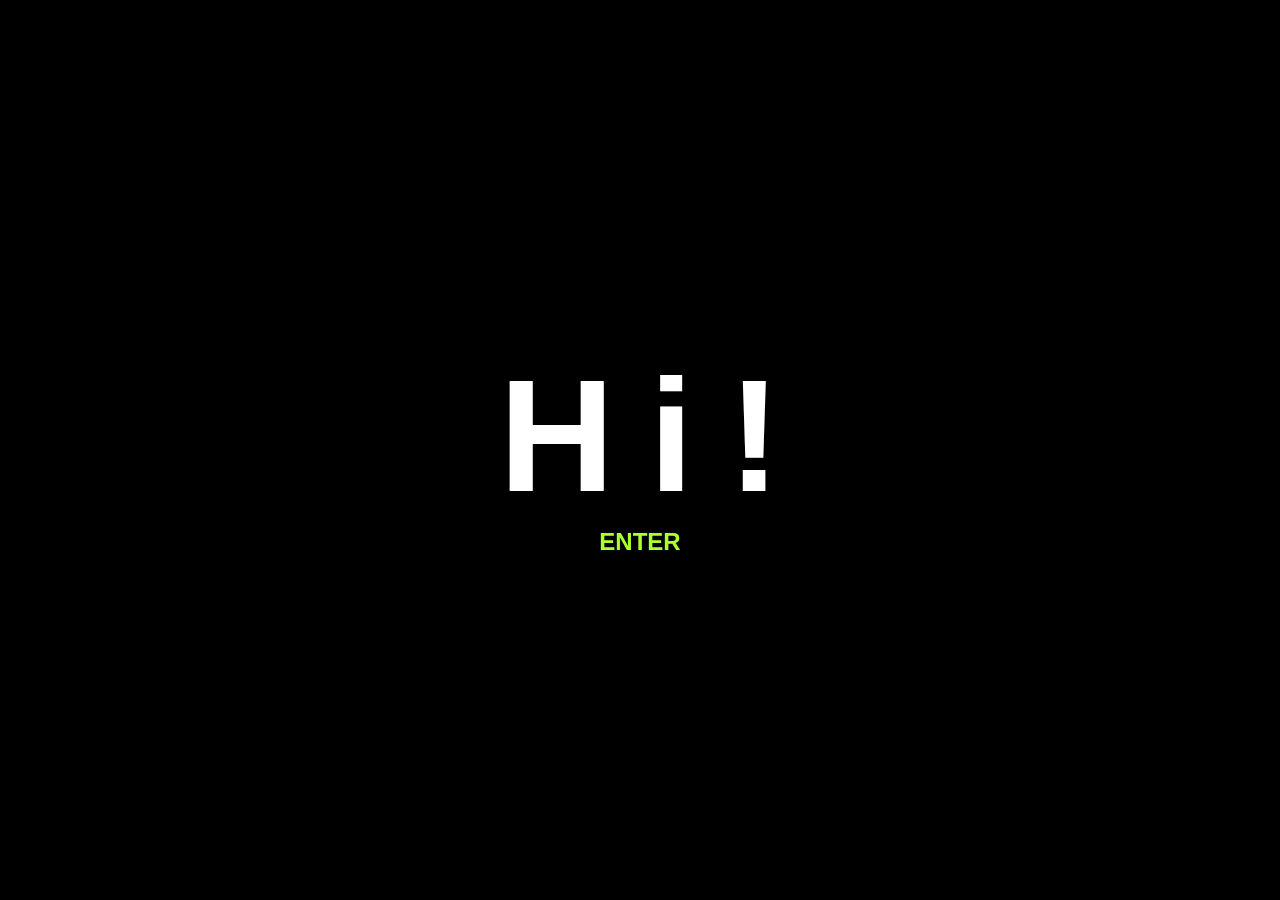
<file: welcome.html>
<!DOCTYPE html>
<html>
    <head>
        <meta charset="utf-8">
        <meta name="viewport" content="width=device-width, initial-scale=1">
        <title>Welcome</title>
  
        <style type="text/css">
            
            * {
                margin: 0;
                padding: 0;
            }
            body {
                font-family: 'Open Sans', Arial, sans-serif;
                font-weight: 700;
            }
            .welcome-section {
                position: absolute;
                width: 100%;
                height: 100%;
                top: 0;
                left: 0;
                background-color: #000;
                overflow: hidden;
            }
            .welcome-section .content-wrap {
                position: absolute;
                left: 50%;
                top: 50%;
                transform: translate3d(-50%, -50%, 0);
            }
            .welcome-section .content-wrap .fly-in-text {
                list-style: none;
            }
            .welcome-section .content-wrap .fly-in-text li {
                display: inline-block;
                margin-right: 30px;
                font-size: 5em;
                color: #fff;
                opacity: 1;
                transition: all 2s ease;
            }
            .welcome-section .content-wrap .fly-in-text li:last-child {
                margin-right: 0;
            }
            .welcome-section .content-wrap .enter-button {
                display: block;
                text-align: center;
                font-size: 1em;
                text-decoration: none;
                text-transform: uppercase;
                color: #adff2f;
                opacity: 1;
                transition: all 1s ease 2s;
            }
            
            .welcome-section.content-hidden .content-wrap .fly-in-text li { opacity: 0; }
            .welcome-section.content-hidden .content-wrap .fly-in-text li:nth-child(1) { transform: translate3d(-100px, 0, 0); }
            .welcome-section.content-hidden .content-wrap .fly-in-text li:nth-child(2) { transform: translate3d(100px, 0, 0); }
            .welcome-section.content-hidden .content-wrap .fly-in-text li:nth-child(3) { transform: translate3d(100px, 0, 0); }
            .welcome-section.content-hidden .content-wrap .enter-button { opacity: 0; transform: translate3d(0, -30px, 0); }
            
            @media (min-width: 800px) {
                .welcome-section .content-wrap .fly-in-text li { font-size: 10em; }
                .welcome-section .content-wrap .enter-button { font-size: 1.5em; }
            }
            
            
            
        </style>
    </head>
    <body>
        
        
        <div class="welcome-section content-hidden">
            <div class="content-wrap">
                <ul class="fly-in-text">
                    <li>H</li>
                    <li>i</li>
                    <li>!</li>
                </ul>
                
                <a href="index.html" class="enter-button">Enter</a>
            </div>
        </div>
        
        
        
        
        
        
        <script src="https://ajax.googleapis.com/ajax/libs/jquery/3.1.0/jquery.min.js"></script>
        <script type="text/javascript">
            
            $(function() {
                
                var welcomeSection = $('.welcome-section'),
                    enterButton = welcomeSection.find('.enter-button');
                
                setTimeout(function() {
                    welcomeSection.removeClass('content-hidden');
                }, 500);
                
                enterButton.on('click', function(e) {
                    
                    welcomeSection.addClass('content-hidden').fadeOut();
                });
                
                
                
            })();
            
            
            
        </script>

    </body>
</html>
</file>
